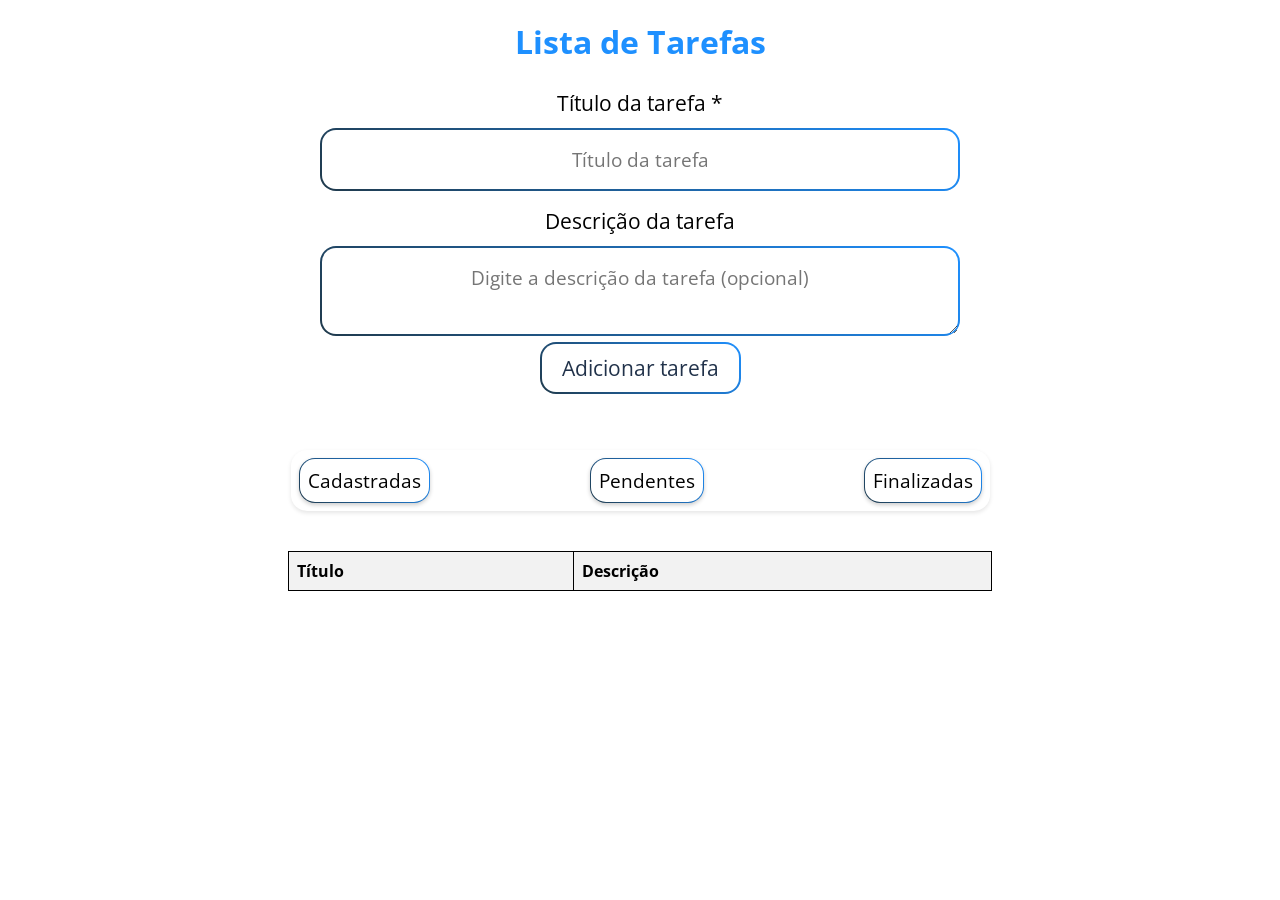
<file: frontend_doup/public/index.html>
<!DOCTYPE html>
<html lang="pt-br">

<head>
  <meta charset="UTF-8">
  <meta name="viewport" content="width=device-width, initial-scale=1.0">
  <title>DoUp - Lista de Tarefas</title>
  <link rel="icon" href="../src/assets/img/logo.webp"  type="image/png">
  <link rel="stylesheet" href="../styles/main.css">
</head>

<body>
  <header class="header">
    <h1 class="name">Lista de Tarefas</h1>
  </header>

  <main class="container">

    <section class="app">
      <label class="title" for="taskTitle">Título da tarefa *</label>
      <input class="taskTitle" id="taskTitle" name="taskTitle" placeholder="Título da tarefa" required>

      <label class="title" for="taskDescription">Descrição da tarefa</label>
      <textarea class="taskDescription" id="taskDescription" name="taskDescription" placeholder="Digite a descrição da tarefa (opcional)"></textarea>

      <button class="button" type="submit" id="addTask" onclick="adicionaTarefa()">Adicionar tarefa</button>
    </section>

    <section>
      <div class="taskgroup" type="submit" id="taskgroup">
        <div class="tasks" id="registered">Cadastradas</div>
        <div class="tasks" id="pending">Pendentes</div>
        <div class="tasks" id="completed">Finalizadas</div>
      </div>
    </section>

    <section style="width: 44rem;" id="tabela">
    </section>


  </main>

  <script src="../src/services/message.js"></script>
</body>

</html>
</file>
<file: frontend_doup/styles/main.css>
@import url('https://fonts.googleapis.com/css2?family=Open+Sans:ital,wght@0,300..800;1,300..800&display=swap');

body {
  font-family: "Open Sans", sans-serif;
  background-size: cover;
  background-position: center;
  background-attachment: fixed;
  margin: 0;
  padding: 20px;
}

.header {
  color: #fff;
  border-radius: 3rem;
  text-align: center;
}

.name {
  font-size: 2rem;
  margin: 0px;
  color: #1E90FF;
}

.container {
  display: flex;
  flex-direction: column;
  align-items: center;
  gap: 2rem;
}

/* Formulário */
.app {
  display: flex;
  flex-direction: column;
  align-items: center;
  padding: 1rem;
  box-sizing: border-box;
  overflow: auto;
  z-index: auto;
}

.title {
  font-size: 1.3rem;
  margin: 10px 0 5px;
  
}

.taskTitle {
  display: block;
  margin: 6px;
  padding: 1rem;
  border-radius: 1rem;
  border: 2px solid transparent; /*borda base*/
  background: linear-gradient(#fff, #fff) padding-box, /* fundo branco */
              linear-gradient(45deg, #203A4C, #1E90FF) border-box; /*gradiente na borda com DodgerBlue*/
  box-sizing: border-box;
  font-size: 1.2rem;
  font-family: inherit;
  text-align: center;
  width: 40rem;
}

.taskDescription {
  display: block;
  margin: 6px;
  padding: 1rem;
  border-radius: 1rem;
  border: 2px solid transparent; /*borda base*/
  background: linear-gradient(#fff, #fff) padding-box, /*fundo branco*/
              linear-gradient(45deg, #203A4C, #1E90FF) border-box; /*gradiente na  com DodgerBlue*/
  width: 40rem;
  box-sizing: border-box;
  resize: vertical;
  min-height: 5rem;
  font-size: 1.2rem;
  font-family: inherit;
  text-align: center;
}

.button {
  display: block;
  margin: auto;
  padding: 10px 20px;
  border-radius: 1rem;
  color: #21324A;
  border: 2px solid transparent; /*borda base*/
  background: linear-gradient(#fff, #fff) padding-box, /*fundo branco*/
              linear-gradient(45deg, #203A4C, #1E90FF) border-box; /*gradiente na  com DodgerBlue*/
  cursor: pointer;
  font-size: 1.3rem;
  font-family: inherit;
  transition: all 0.1s ease; /* transição suave */
}

.button:hover,
.button:focus {
  background: linear-gradient(#fff, #fff) padding-box,
              linear-gradient(45deg, #203A4C, #1E90FF) border-box;
  transition: 0.20s;
  box-shadow: 0 4px 8px rgba(0, 0, 0, 0.2); /* sombra mais destacada */
}

.button:active{
  background: #E9F2FF; /* cor enquanto pressionado */
  box-shadow: 0 2px 4px rgba(0, 0, 0, 0.2); /* sombra mais baixa */
  transform: translateY(2px); /* efeito ao pressionar */
}

.tasks {
  display: flex;
  flex-direction: row;
  justify-content: center;
  gap: 1rem;
  padding: 0.5rem;
  margin: 0.5rem;
  border-radius: 1rem;
  border: 1px solid transparent;
  background: linear-gradient(#fff, #fff) padding-box,
              linear-gradient(45deg, #203A4C, #1E90FF) border-box;
  box-sizing: border-box;
  overflow: auto;
  z-index: auto /*faz com que o z-index seja o mesmo do background*/;
  background-color: #fff;
  cursor: pointer;
  font-size: 1.2rem;
  font-family: inherit;
  transition: 0.5s;
  transition: all 0.3s ease;
  box-shadow: 0 2px 4px rgba(0, 0, 0, 0.2); /* leve sombra */
}

.tasks:hover,
.tasks:focus {
  transform: translateY(-2px); /* eleva levemente o elemento */
  box-shadow: 0 4px 8px rgba(0, 0, 0, 0.5); /* sombra mais destacada */
  outline: none; /* remove contorno padrão do navegador */
}

.taskgroup {
  display: flex;
  flex-direction: row;
  gap: 9rem;
  margin: 0.5rem;
  border-radius: 1rem;
  box-sizing: border-box;
  overflow: auto;
  z-index: auto /*faz com que o z-index seja o mesmo do background*/;
  background-color: #fff;
  box-shadow: 0 2px 4px rgba(0, 0, 0, 0.1); /* leve sombra */
}

table {
  width: 100%; /* Ocupa toda a largura disponível */
  border-collapse: collapse; /* Remove espaçamento entre as células */
  border: 1px solid #000; /* Borda ao redor da tabela */
}

th,
td {
  border: 1px solid #000; /* Borda ao redor das células */
  padding: 8px; /* Espaçamento interno */
  text-align: left; /* Alinhamento do texto */
}

th {
  background-color: #f2f2f2; /* Cor de fundo para cabeçalhos */
}
</file>
